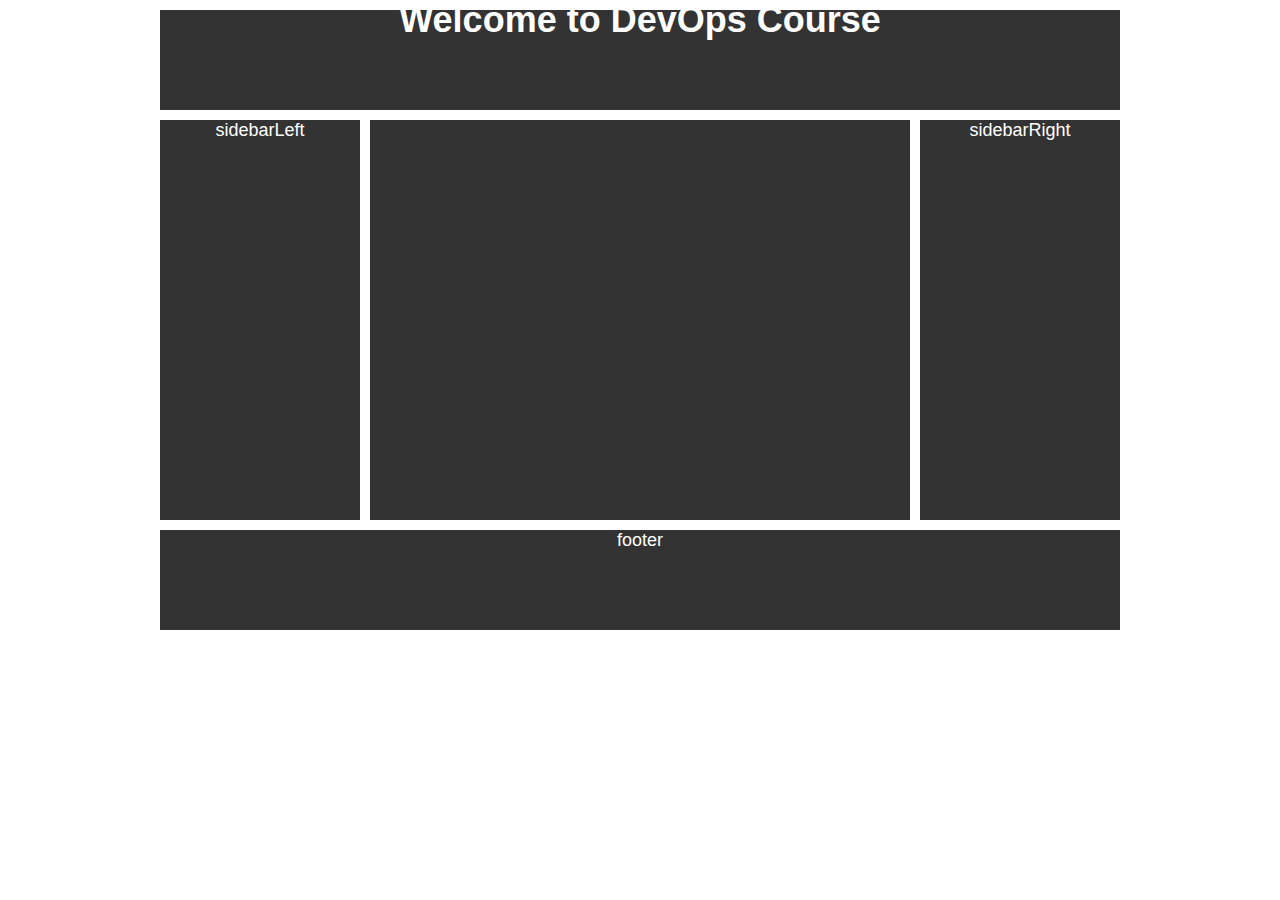
<file: spring/target/classes/templates/index.html>
<!DOCTYPE html>

<html lang="en" xmlns="http://www.thymeleaf.org">

<head>

	<title>DevOps Course Test</title>

	<meta charset="utf-8"/>

	<meta name="viewport" content="width=device-width, initial-scale=1"/>

	<!-- <link rel="stylesheet" type="text/css" href="css/main.css"> -->

	<!--[if lt IE 9]>

	<link rel="stylesheet" type="text/css" href="css/lt-ie9.css">

	<![endif]-->

	<style type="text/css">

	*{margin:0;padding:0;}

	body{

		font:18px/20px "Microsoft YaHei",arial,serif;

		color:#fff;

		background:#fff;

	}

	img{border:0;}

	a{text-decoration:none;}

	/*这种写法表示header container footer 都应用如下样式*/

	/*.header .container .xxx  则表示header元素中的container元素中的xxx元素应用的样式  */

	.header,

	.container,

	.footer{

		margin-left:auto;

		margin-right:auto;

		margin-top:10px;

		text-align:center;

	}

	.header{

		height:100px;

		background:#333;

	}

	.sidebarLeft,

	.main,

	.sidebarRight{

		background:#333;

	}

	.footer{

		height:100px;

		background:#333;

	}

	@media screen and (min-width:960px){

		.header,

		.container,

		.footer{

			width:960px;

		}

		.sidebarLeft,

		.main,

		.sidebarRight{

			float:left;

			height:400px;

		}

		.sidebarLeft,

		.sidebarRight{

			width:200px;

		}

		.main{

			margin-left:10px;

			margin-right:10px;

			width:540px;

		}

		.container{

			height:400px;

		}

	}

	@media screen and (min-width:600px) and (max-width:960px){

		.header,

		.container,

		.footer{

			width:600px;

		}

		.sidebarLeft,

		.main{

			float:left;

			height:400px;

		}

		/*sidebarRight 在某些宽度下是不显示的*/

		.sidebarRight{

			displahttp://www.easytd.com/tuxingwangye/d_15040221350.htmly:none;

		}

		.sidebarLeft{

			width:160px;

		}

		.main{

			margin-left:10px;

			width:430px;

		}

		.container{

			height:400px;

		}

	}

	@media screen and (max-width:600px){

		.header,

		.container,

		.footer{

			width:400px;

		}

		.sidebarLeft,

		.sidebarRight{

			width:400px;

			height:100px;

		}

		.main{

			margin-top:10px;

			width:400px;

			height:200px;

		}

		.sidebarRight{

			margin-top:10px;

		}

		.container{

			height:420px;

		}

	}

/*

//完整版

.header,

.container,

.footer{

	margin-left:auto;

	margin-right:auto;

	width:960px;

	margin-top:10px;

	text-align:center;

}

.header{

	height:100px;

	background:#333;

}

.sidebarLeft,

.main,

.sidebarRight{

	background:#333;

	float:left;

	height:400px;

}

.sidebarLeft,

.sidebarRight{

	width:200px;

}

.main{

	margin-left:10px;

	margin-right:10px;

	width:540px;

}

.container{

	height:400px;

}

.footer{

	height:50px;

	background:#333;

}

*/

</style>

</head>

<body>

	<div class="header">
	<h1>Welcome to DevOps Course</h1>
	
	</div>

	<div class="container">

		<div class="sidebarLeft">sidebarLeft</div>

		<div class="main">
		<p th:text=" 'Course Name:' + ${course}" />
		</div>

		<div class="sidebarRight">sidebarRight</div>

	</div>

	<div class="footer">footer</div>

</body>

</html>
</file>
